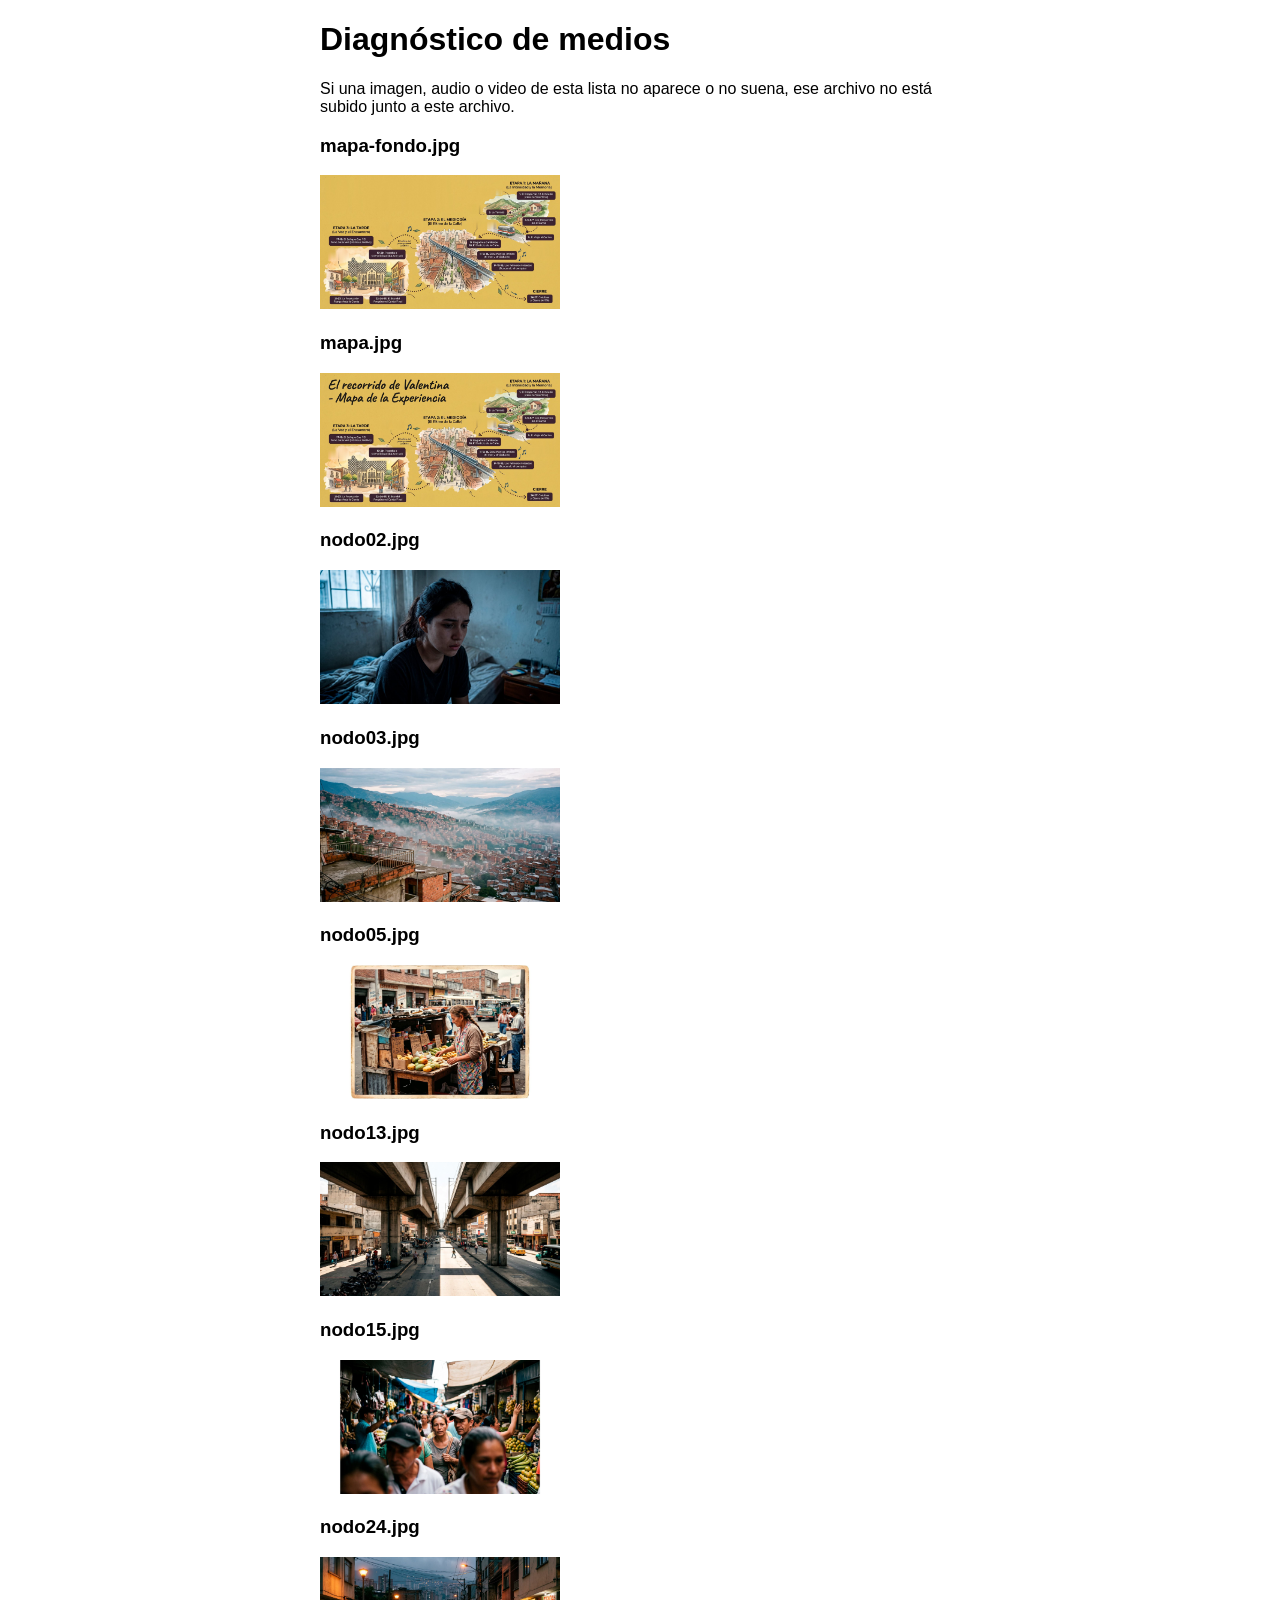
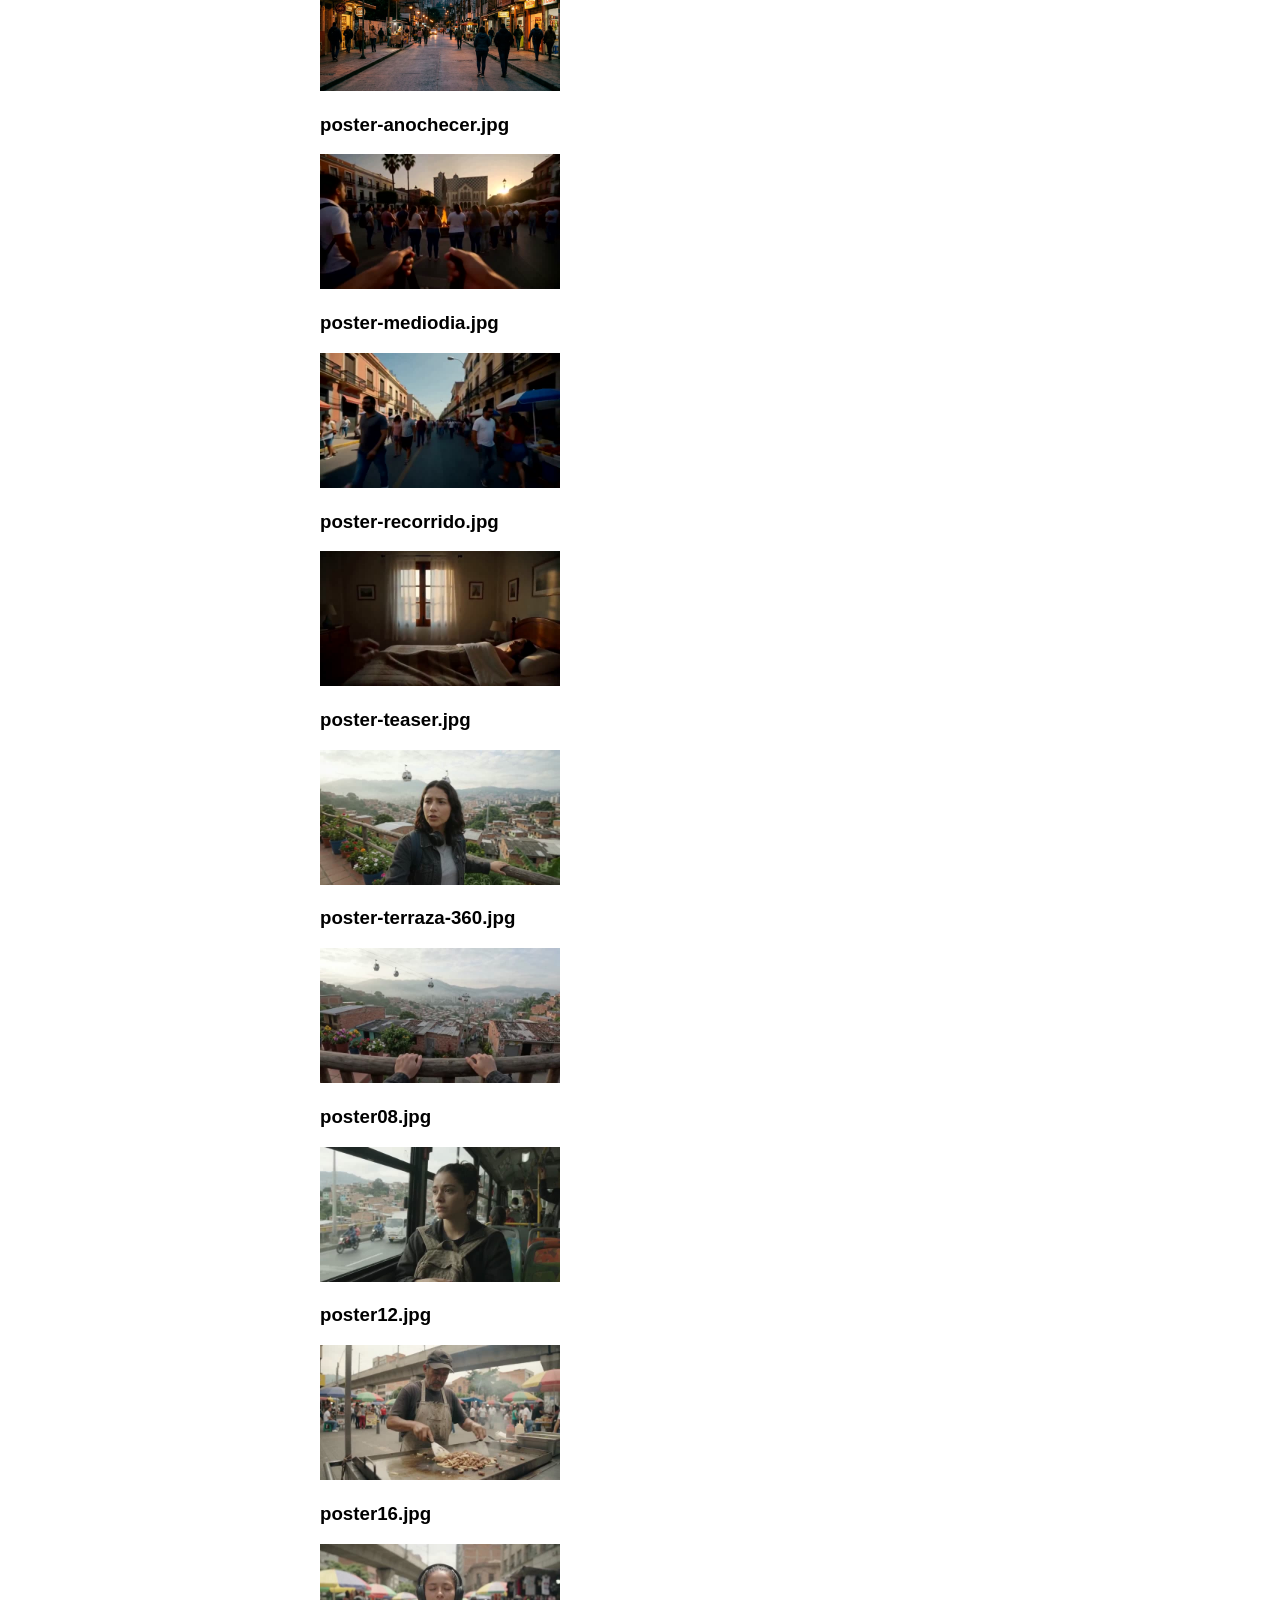
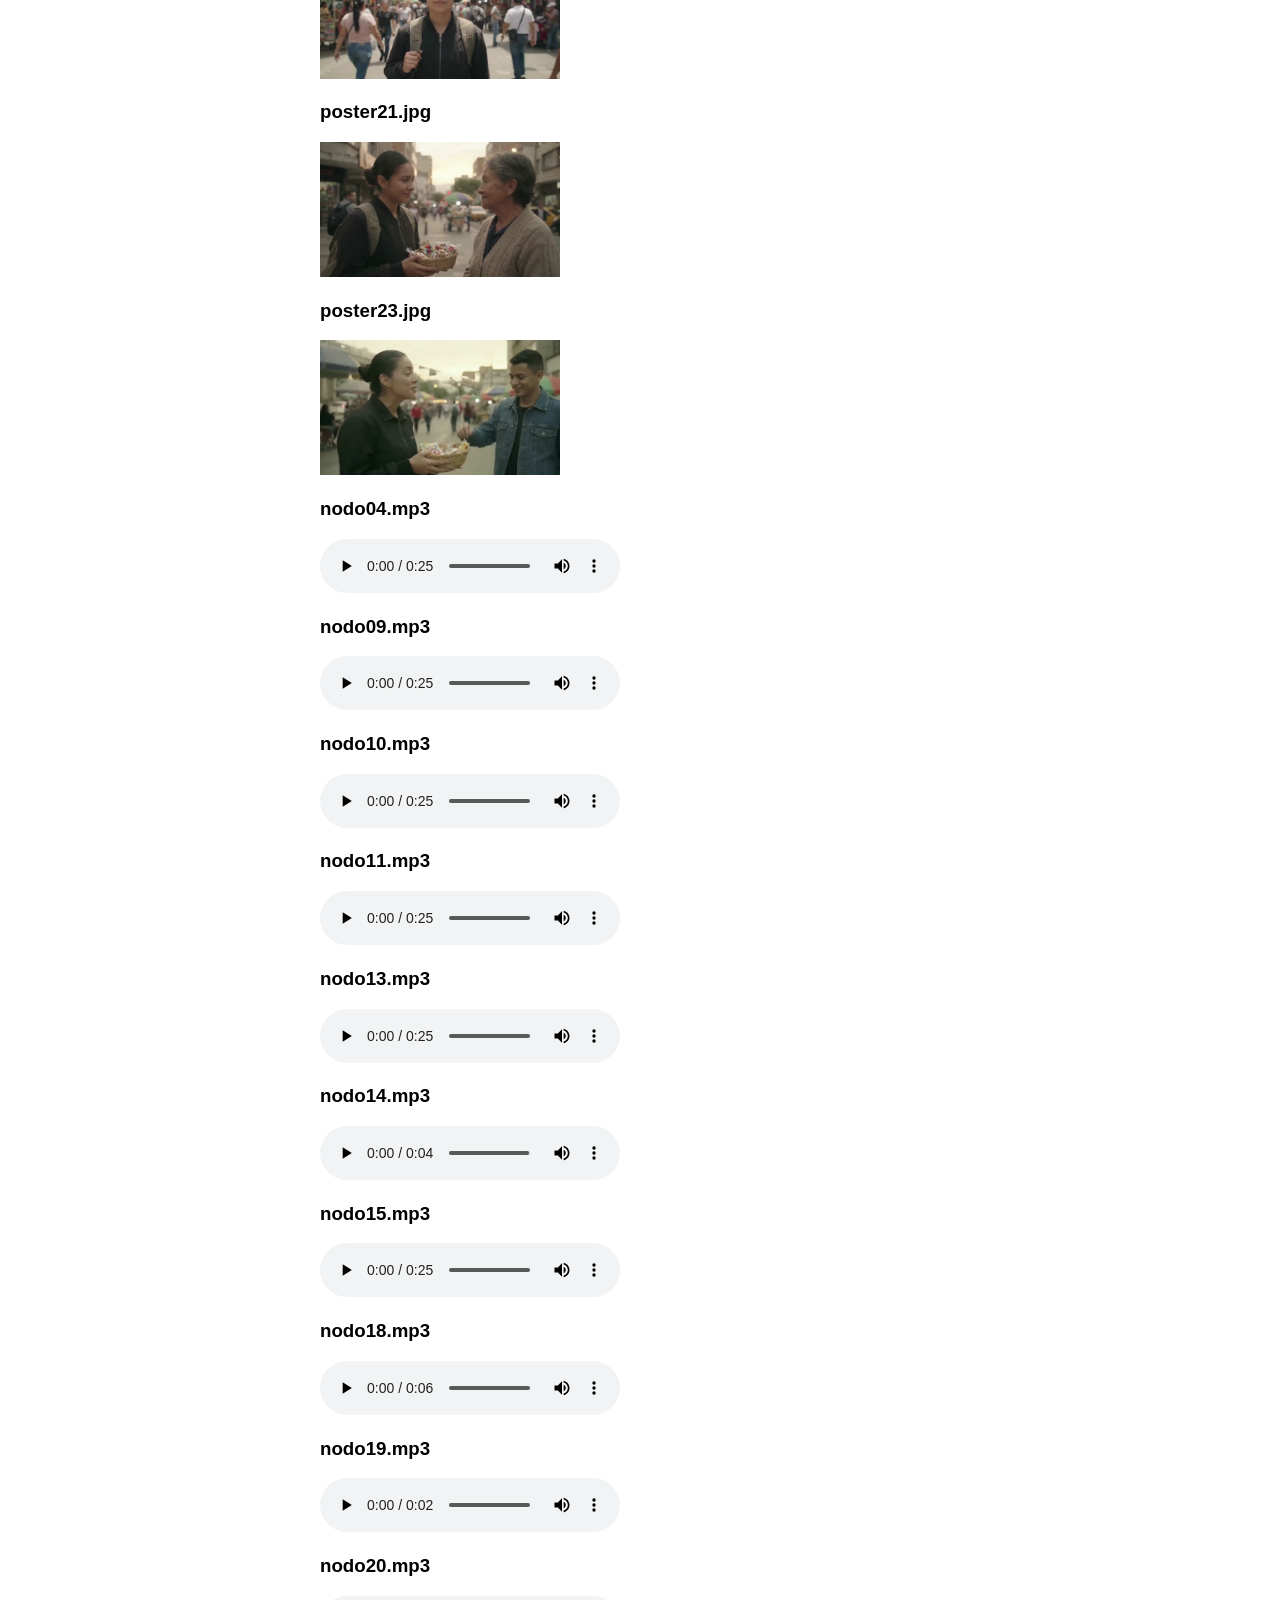
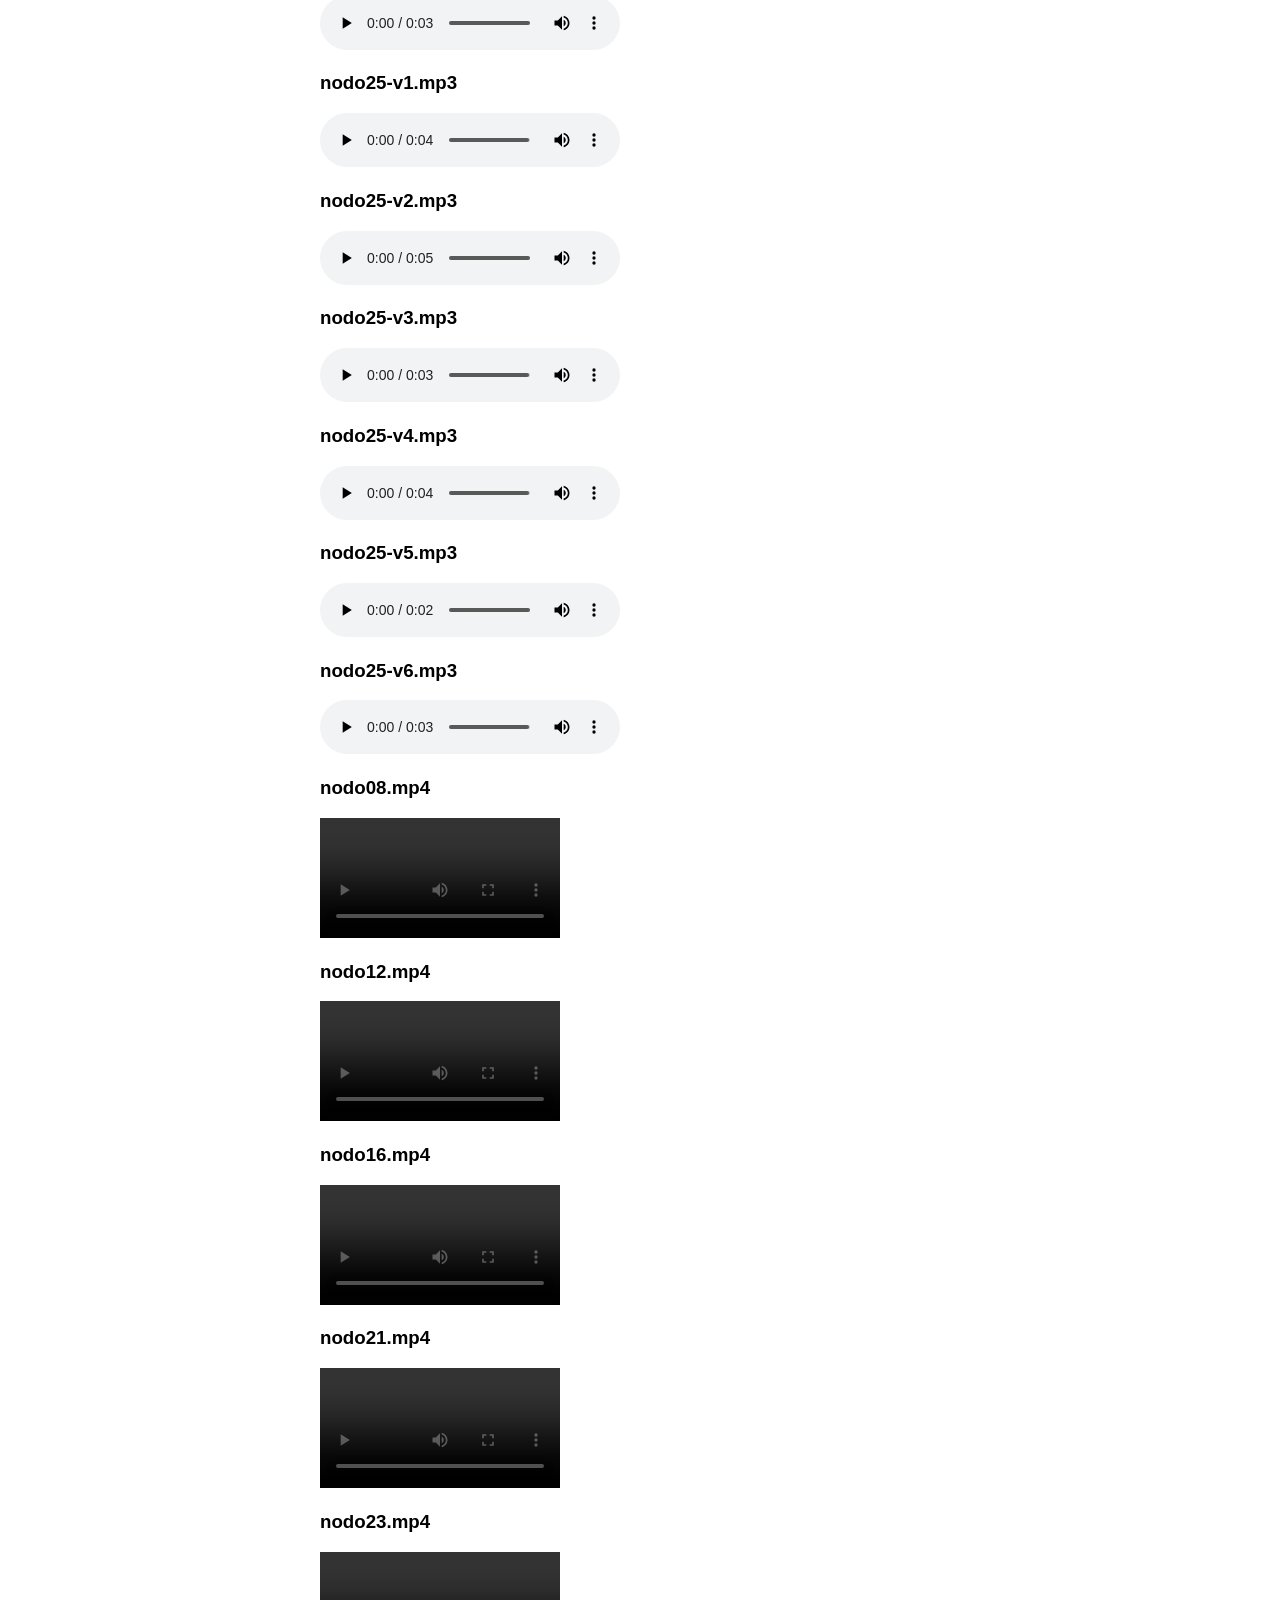
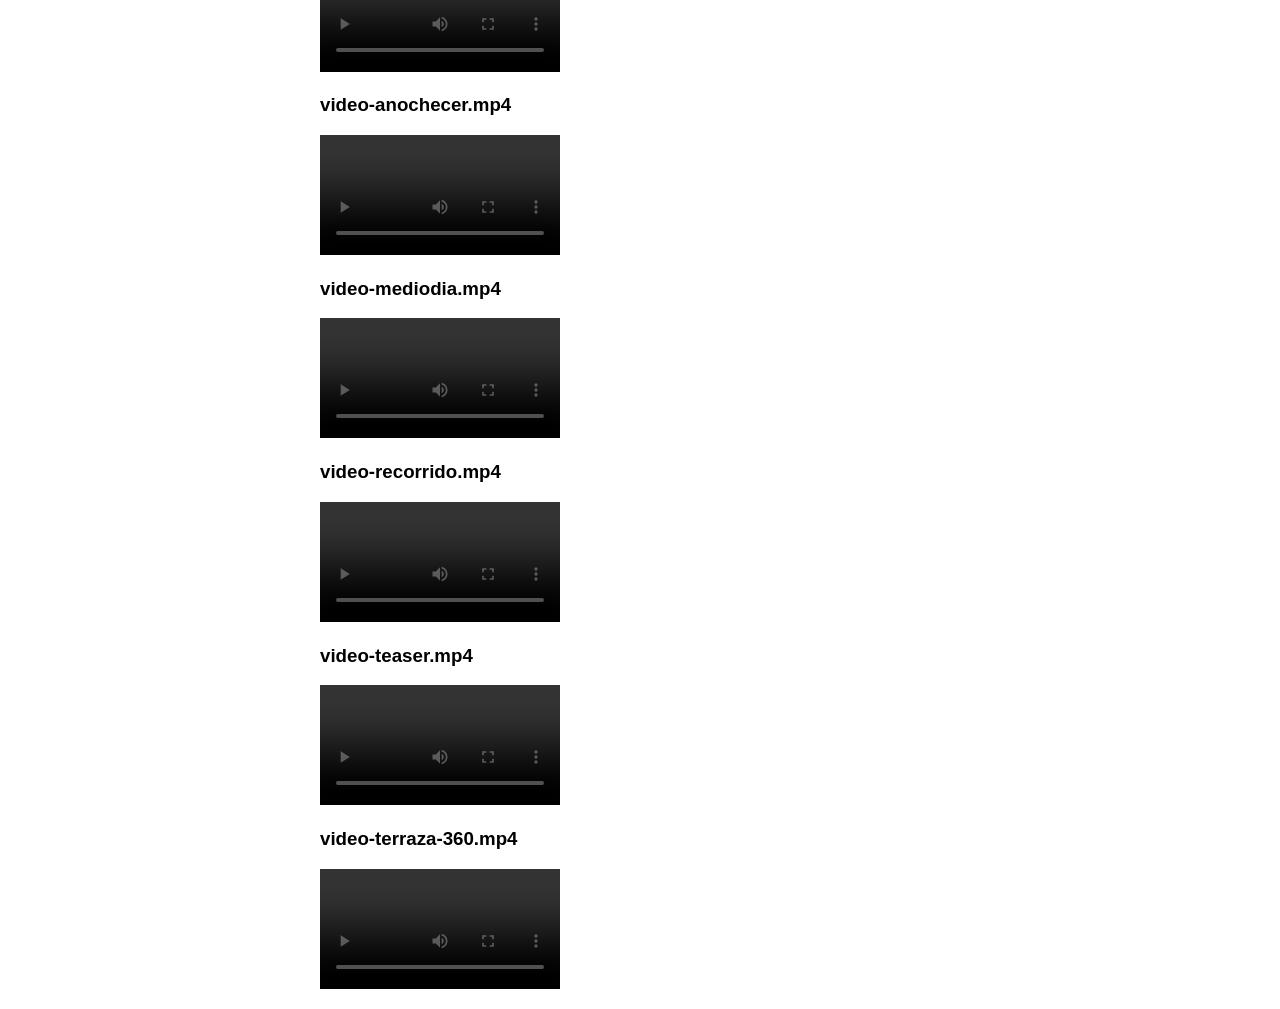
<file: diagnostico.html>
<!DOCTYPE html><html lang="es"><head><meta charset="utf-8"><meta name="viewport" content="width=device-width,initial-scale=1"><title>Diagnóstico de medios</title></head><body style="font-family:sans-serif;max-width:40rem;margin:1rem auto;padding:0 1rem"><h1>Diagnóstico de medios</h1><p>Si una imagen, audio o video de esta lista no aparece o no suena, ese archivo no está subido junto a este archivo.</p><h3>mapa-fondo.jpg</h3><img src="mapa-fondo.jpg" width="240" alt="">
<h3>mapa.jpg</h3><img src="mapa.jpg" width="240" alt="">
<h3>nodo02.jpg</h3><img src="nodo02.jpg" width="240" alt="">
<h3>nodo03.jpg</h3><img src="nodo03.jpg" width="240" alt="">
<h3>nodo05.jpg</h3><img src="nodo05.jpg" width="240" alt="">
<h3>nodo13.jpg</h3><img src="nodo13.jpg" width="240" alt="">
<h3>nodo15.jpg</h3><img src="nodo15.jpg" width="240" alt="">
<h3>nodo24.jpg</h3><img src="nodo24.jpg" width="240" alt="">
<h3>poster-anochecer.jpg</h3><img src="poster-anochecer.jpg" width="240" alt="">
<h3>poster-mediodia.jpg</h3><img src="poster-mediodia.jpg" width="240" alt="">
<h3>poster-recorrido.jpg</h3><img src="poster-recorrido.jpg" width="240" alt="">
<h3>poster-teaser.jpg</h3><img src="poster-teaser.jpg" width="240" alt="">
<h3>poster-terraza-360.jpg</h3><img src="poster-terraza-360.jpg" width="240" alt="">
<h3>poster08.jpg</h3><img src="poster08.jpg" width="240" alt="">
<h3>poster12.jpg</h3><img src="poster12.jpg" width="240" alt="">
<h3>poster16.jpg</h3><img src="poster16.jpg" width="240" alt="">
<h3>poster21.jpg</h3><img src="poster21.jpg" width="240" alt="">
<h3>poster23.jpg</h3><img src="poster23.jpg" width="240" alt="">
<h3>nodo04.mp3</h3><audio controls preload="metadata" src="nodo04.mp3"></audio>
<h3>nodo09.mp3</h3><audio controls preload="metadata" src="nodo09.mp3"></audio>
<h3>nodo10.mp3</h3><audio controls preload="metadata" src="nodo10.mp3"></audio>
<h3>nodo11.mp3</h3><audio controls preload="metadata" src="nodo11.mp3"></audio>
<h3>nodo13.mp3</h3><audio controls preload="metadata" src="nodo13.mp3"></audio>
<h3>nodo14.mp3</h3><audio controls preload="metadata" src="nodo14.mp3"></audio>
<h3>nodo15.mp3</h3><audio controls preload="metadata" src="nodo15.mp3"></audio>
<h3>nodo18.mp3</h3><audio controls preload="metadata" src="nodo18.mp3"></audio>
<h3>nodo19.mp3</h3><audio controls preload="metadata" src="nodo19.mp3"></audio>
<h3>nodo20.mp3</h3><audio controls preload="metadata" src="nodo20.mp3"></audio>
<h3>nodo25-v1.mp3</h3><audio controls preload="metadata" src="nodo25-v1.mp3"></audio>
<h3>nodo25-v2.mp3</h3><audio controls preload="metadata" src="nodo25-v2.mp3"></audio>
<h3>nodo25-v3.mp3</h3><audio controls preload="metadata" src="nodo25-v3.mp3"></audio>
<h3>nodo25-v4.mp3</h3><audio controls preload="metadata" src="nodo25-v4.mp3"></audio>
<h3>nodo25-v5.mp3</h3><audio controls preload="metadata" src="nodo25-v5.mp3"></audio>
<h3>nodo25-v6.mp3</h3><audio controls preload="metadata" src="nodo25-v6.mp3"></audio>
<h3>nodo08.mp4</h3><video controls preload="metadata" width="240" src="nodo08.mp4"></video>
<h3>nodo12.mp4</h3><video controls preload="metadata" width="240" src="nodo12.mp4"></video>
<h3>nodo16.mp4</h3><video controls preload="metadata" width="240" src="nodo16.mp4"></video>
<h3>nodo21.mp4</h3><video controls preload="metadata" width="240" src="nodo21.mp4"></video>
<h3>nodo23.mp4</h3><video controls preload="metadata" width="240" src="nodo23.mp4"></video>
<h3>video-anochecer.mp4</h3><video controls preload="metadata" width="240" src="video-anochecer.mp4"></video>
<h3>video-mediodia.mp4</h3><video controls preload="metadata" width="240" src="video-mediodia.mp4"></video>
<h3>video-recorrido.mp4</h3><video controls preload="metadata" width="240" src="video-recorrido.mp4"></video>
<h3>video-teaser.mp4</h3><video controls preload="metadata" width="240" src="video-teaser.mp4"></video>
<h3>video-terraza-360.mp4</h3><video controls preload="metadata" width="240" src="video-terraza-360.mp4"></video></body></html>
</file>
